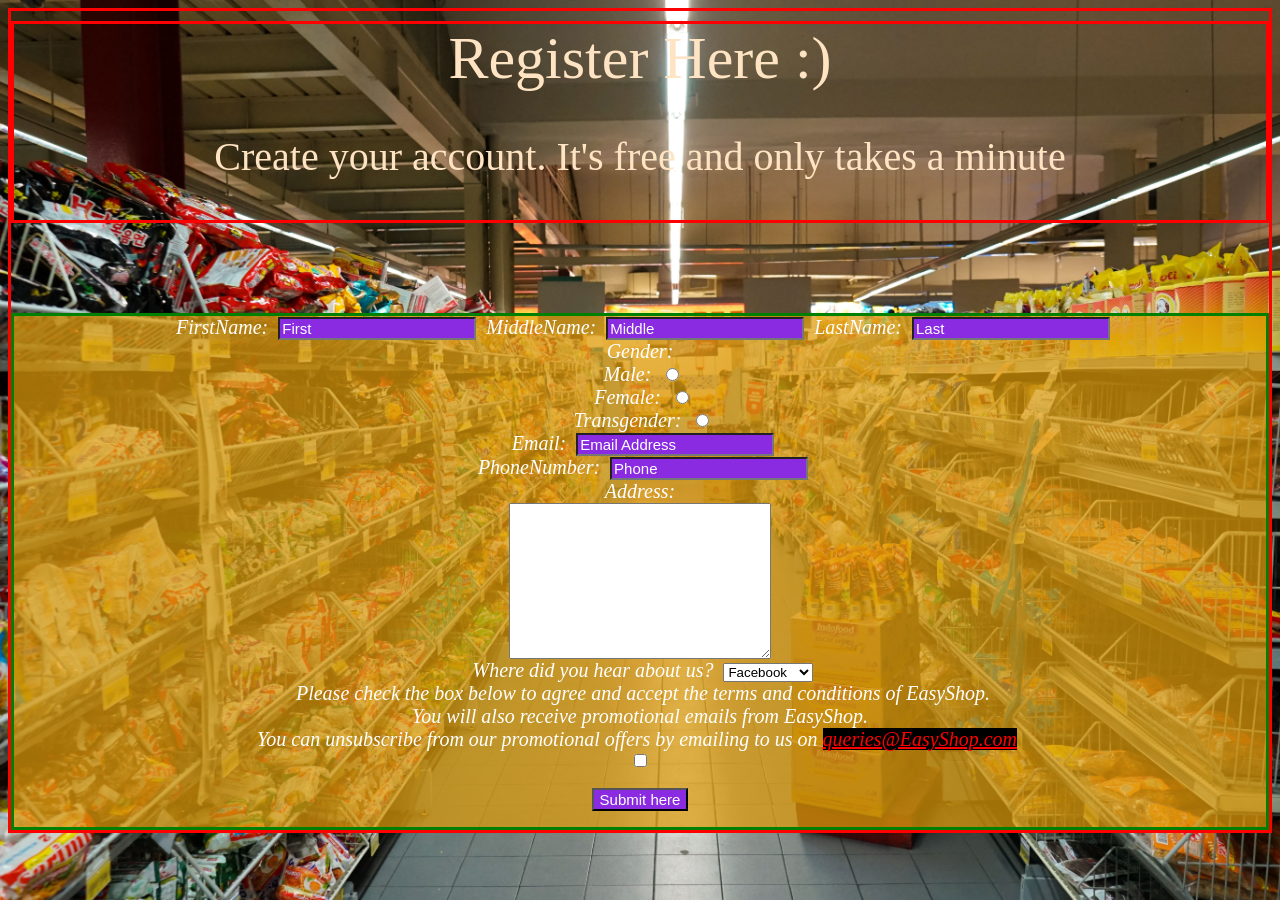
<file: index.html>
<html>

<head>
<title>ES Registration</title>
<link rel="stylesheet" href="Registration.css">
<style>
    body{
        background-image: url('storee.jpg');
        background-size:cover;
    }
</style>
</head>

<body>
    <div class="head">
        <div class="header">Register Here :)
        <div><p>Create your account. It's free and only takes a minute</p></div>
        </div>
        <div class="bottomhalf">
            <form action="" method="post">
                <span class="box"><label for="fname">FirstName:</label></span>
                    <input type="text" name="name" id="fname" size="" maxlength="10" Value="First">
                <span class="box"><label for="fname">MiddleName:</label></span>
                    <input type="text" name="name" id="mname" size="" maxlength="10" Value="Middle">
                <span class="box"><label for="fname">LastName:</label></span>
                    <input type="text" name="name" id="lname" size="" maxlength="10" Value="Last">
                    <br>
                <span class="box"><label for="gender">Gender:</label></span> 
                    <br>
                <span class="box"><label for="male">Male:</label></span>
                    <input type="radio" name="sex" id="male" value="male"/>
                    <br>
                <span class="box"><label for="female">Female:</label></span>
                    <input type="radio" name="sex" id="female" value="female"/>
                    <br>
                <span class="box"><label for="trans">Transgender:</label></span>
                    <input type="radio" name="sex" id="trans" value="transgender"/>
                    <br>
                <span class="box"><label for="email">Email:</label></span>
                    <input type="text" name="email" id="email" size="" maxlength="50" Value="Email Address">
                    <br>
                <span class="box"><label for="numb">PhoneNumber:</label></span>
                    <input type="text" name="Number" id="numb" size="" maxlength="15" value="Phone">
                    <br>
                <span class="box"><label for="Add">Address:</label></span>
                    <br>
                    <textarea name="" id="" cols="30" rows="10"></textarea>
                    <br>
                <span class="box"><label for="where">Where did you hear about us?</label></span>
                <select name="where" id="where">
                    <option value="Social">Facebook</option>
                    <option value="Social">Instagram</option>
                    <option value="Social">Twitter</option>
                    <option value="Social">Friend</option>
                    <option value="Social">Newspaper</option>
                    <option value="Social">Television</option>
                </select>
                <br>
                <span class="box"><label for="terms">Please check the box below to agree and accept the terms and conditions of EasyShop. <br>
                You will also receive promotional emails from EasyShop. <br>
                You can unsubscribe from our promotional offers by emailing to us on <span>queries@EasyShop.com</span> </label></span> <br>
                    <input type="checkbox" value="terms" size="">
                    <br>
                    <br>
                    <input type="Submit" value="Submit here">
            
            </form>
        </div>
    </div>
</body>

</html>
</file>
<file: Registration.css>
.head{
    display: flexbox;
    position: relative;
    border: 3px solid red;
}
.header{
    color: bisque;
    display: flexbox;
    position: relative;
    border:3px solid red;
    text-align: center;
    font-size: 60;
    margin-top: 10;
    font-family:Georgia, 'Times New Roman', Times, serif ;

}

div p{
    font-size: 40;
}

.bottomhalf{
    display: flexbox;
    border: 3px solid green;
    position: relative;
    margin-top: 90;
    text-align: center;
    font-family:Georgia, 'Times New Roman', Times, serif ;
    background-color: rgba(223, 156, 11, 0.719);
}

label{
    font-size: 20;
    font-style: italic;
    padding: 3px;
}

.box{
    background-color:;
    padding: 3px;
    color: white;
}
input{
    font-size: 15;
    background-color:blueviolet;
    color: white;
}

label span{
    text-decoration: underline;
    color:red;
    background-color: black;
}
</file>
